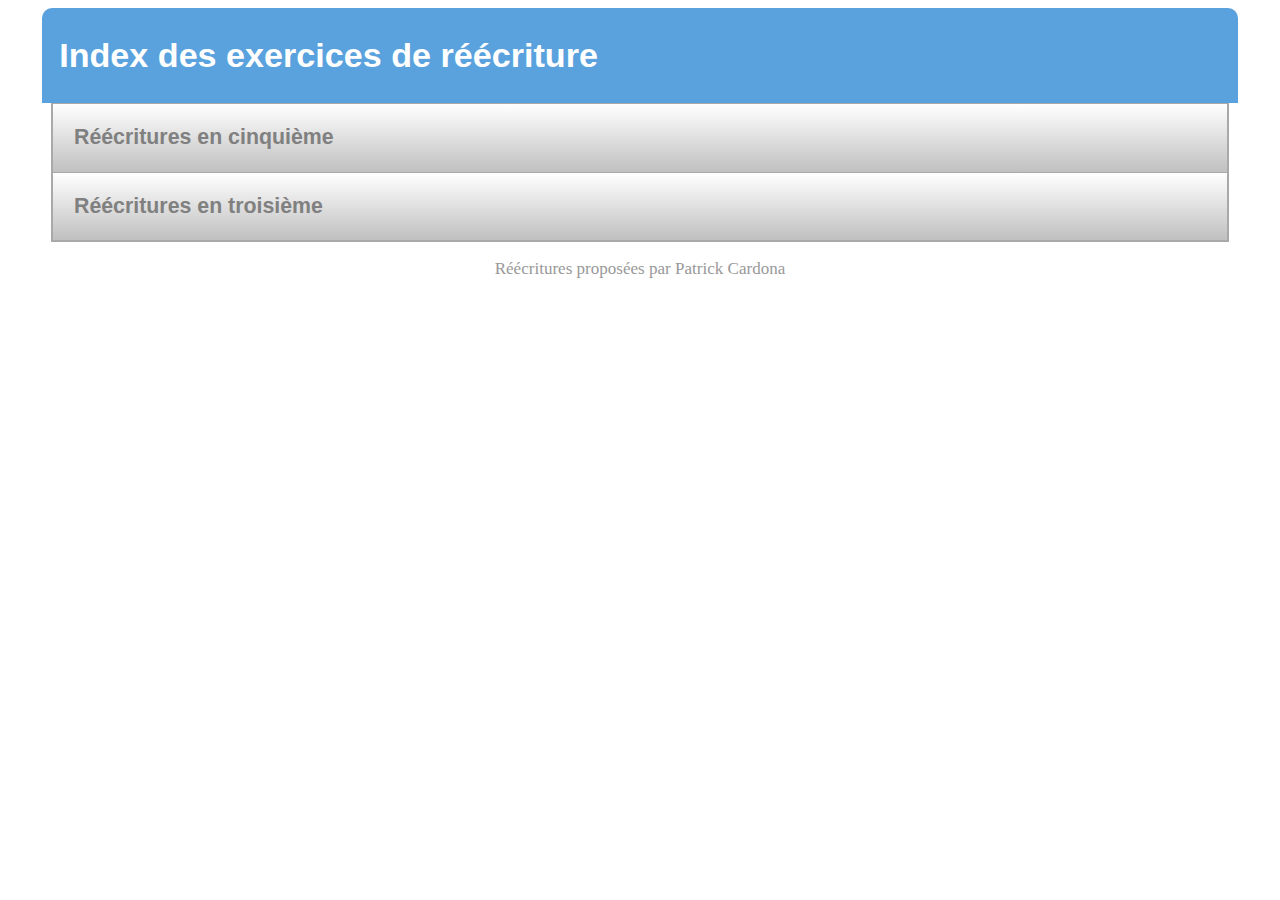
<file: index.html>
<!DOCTYPE html>
<html lang="fr">

<!--
 * JEcho : index.html
 *
 * ( c ) 2019 Patrick Cardona
 * JEcho : exerciseur de réécriture conçu au moyen de JDicto
 * Menu des exemples
 *
-->
	
	<head>
		<meta charset="utf-8">
		<title>Index des exercices de réécriture</title>
		
		<!-- CSS -->
		<link href="css/chargement.css" rel="stylesheet" type="text/css" />
		<link href="css/degrade.css" rel="stylesheet" type="text/css" />
		<link href="css/index.css" rel="stylesheet" type="text/css" />

	</head>
	
	<body>
	
	<div id="conteneur"><p class="chargement">Veuillez patienter...</p></div>
	
	<template id="modele">
	<!-- Corps de l'appli -->	
	<header>
		<div>
			<h1 id="titre_principal">Index des exercices de réécriture</h1>
		</div>
	</header>
	
	<div id="accordeons">
    		
    	<h3 id="titre_5e">Réécritures en cinquième</h3>
    	<div id="zone_5e" class="degrade">
		
			<ul>
				<li><a href="jecho.html?numero=52">Accords dans la dictée 52 : un comportement étrange</a></li>
				<li><a href="jecho.html?numero=50">Activité sur le groupe nominal et les pronoms : éviter les répétitions [activité 1]</a></li>
				<li><a href="jecho.html?numero=501">Activité sur le groupe nominal et les pronoms : éviter les répétitions [activité 2]</a></li>
			</ul>
		
 		</div>
 		
 		<h3 id="titre_3e">Réécritures en troisième</h3>
    	<div id="zone_3e" class="degrade">
		
			<ul>
				<li><a href="jecho.html?numero=32">Accords dans la dictée 32 : le tourisme</a></li>
			</ul>
		
 		</div>
      		
	</div>
	
	
    
      <footer>
		
			Réécritures proposées par Patrick Cardona
		
	</footer>
	
	</template>
	
    <script src="js/accordeons.js"></script>
    <script src="js/index.js"></script>
     </body>
</html>
</file>
<file: css/chargement.css>
/*
 * chargement.css
 *  
 * ( c ) 2019 Patrick Cardona
 * JEcho : exercice de réécriture de JDicto
 */

/* =================================================================== */
/* LICENCE
/* =================================================================== */
/*
@licstart  The following is the entire license notice for the 
    CSS code in this page.

Copyright (C) 2019 Patrick CARDONA - JEcho, exercice de Réécriture

    The CSS code in this page is free software: you can
    redistribute it and/or modify it under the terms of the GNU
    General Public License (GNU GPL) as published by the Free Software
    Foundation, either version 3 of the License, or (at your option)
    any later version.  The code is distributed WITHOUT ANY WARRANTY;
    without even the implied warranty of MERCHANTABILITY or FITNESS
    FOR A PARTICULAR PURPOSE.  See the GNU GPL for more details.

    As additional permission under GNU GPL version 3 section 7, you
    may distribute non-source (e.g., minimized or compacted) forms of
    that code without the copy of the GNU GPL normally required by
    section 4, provided you include this license notice and a URL
    through which recipients can access the Corresponding Source.
    
@licend  The above is the entire license notice
    for the CSS code in this page.    
*/

.chargement {
	text-align: center;
	color: darkgray;
	font-size: LARGE;
}
</file>
<file: css/degrade.css>
/*
 * degrade.css
 *  
 * ( c ) 2019 Patrick Cardona
 */

/* =================================================================== */
/* LICENCE
/* =================================================================== */
/*
@licstart  The following is the entire license notice for the 
    CSS code in this page.

Copyright (C) 2019 Patrick CARDONA - Style des menus en accordéon

    The CSS code in this page is free software: you can
    redistribute it and/or modify it under the terms of the GNU
    General Public License (GNU GPL) as published by the Free Software
    Foundation, either version 3 of the License, or (at your option)
    any later version.  The code is distributed WITHOUT ANY WARRANTY;
    without even the implied warranty of MERCHANTABILITY or FITNESS
    FOR A PARTICULAR PURPOSE.  See the GNU GPL for more details.

    As additional permission under GNU GPL version 3 section 7, you
    may distribute non-source (e.g., minimized or compacted) forms of
    that code without the copy of the GNU GPL normally required by
    section 4, provided you include this license notice and a URL
    through which recipients can access the Corresponding Source.
    
@licend  The above is the entire license notice
    for the CSS code in this page.    
*/

h3[id^="titre"]{
	background: linear-gradient(white, silver);
}

.degrade {
	background: linear-gradient(lemonchiffon, khaki);
}
</file>
<file: css/index.css>
/*
 * index.css
 *  
 * ( c ) 2019 Patrick Cardona
 * Index : page d'index avec des menus en accordéon
 */

/* =================================================================== */
/* LICENCE
/* =================================================================== */
/*
@licstart  The following is the entire license notice for the 
    CSS code in this page.

Copyright (C) 2019 Patrick CARDONA

    The CSS code in this page is free software: you can
    redistribute it and/or modify it under the terms of the GNU
    General Public License (GNU GPL) as published by the Free Software
    Foundation, either version 3 of the License, or (at your option)
    any later version.  The code is distributed WITHOUT ANY WARRANTY;
    without even the implied warranty of MERCHANTABILITY or FITNESS
    FOR A PARTICULAR PURPOSE.  See the GNU GPL for more details.

    As additional permission under GNU GPL version 3 section 7, you
    may distribute non-source (e.g., minimized or compacted) forms of
    that code without the copy of the GNU GPL normally required by
    section 4, provided you include this license notice and a URL
    through which recipients can access the Corresponding Source.
    
@licend  The above is the entire license notice
    for the CSS code in this page.    
*/


body {
	background-color: white;
	font-size:16pt;
}


header {
	margin-left:2em;
	margin-right:2em;
	padding: 0.3em;
	padding-left: 1em;
	color: white;
	background-color:#5AA2DE;
	font-family:Arial,Helvetica,"Sans serif"; 
	font-size:0.8em;
	border-radius: 10px 10px 0px 0px;
}

#accordeons {
	margin-left: 2em;
	margin-right: 2em;
	padding-left: 0px;
	padding-right: 0px;
	border: darkgray thin solid;
	
}

section {
	margin: 0;
}

div[id^="zone"]{
	margin-left: 0px;
	margin-right: 0px;
	padding: 1em;
}

h3{
	font-family:Arial, Verdana, Helvetica, sans-serif;
	font-size:1em;
	color: gray;
	padding: 1em;
	margin: 0px;
	border: darkgray solid thin;
	border-top: none;
}

h3:hover {
	cursor: pointer;
	color: black;
}

ul {
	margin: 0;
	list-style: none;
	}
	
li {
	font-family:Arial, Verdana, Helvetica, sans-serif;
	font-size: 0.9em;
	padding-top: 0.6em;
}

footer {
	margin-top:1em;
	/*border-top: solid #CCCCCC 2px;*/
	color:#999999;
	font-size:0.8em;
	text-align:center;
}

a, a:visited {
	color: green;
	text-decoration: none;
}

a:hover {
	color: orange;
}
</file>
